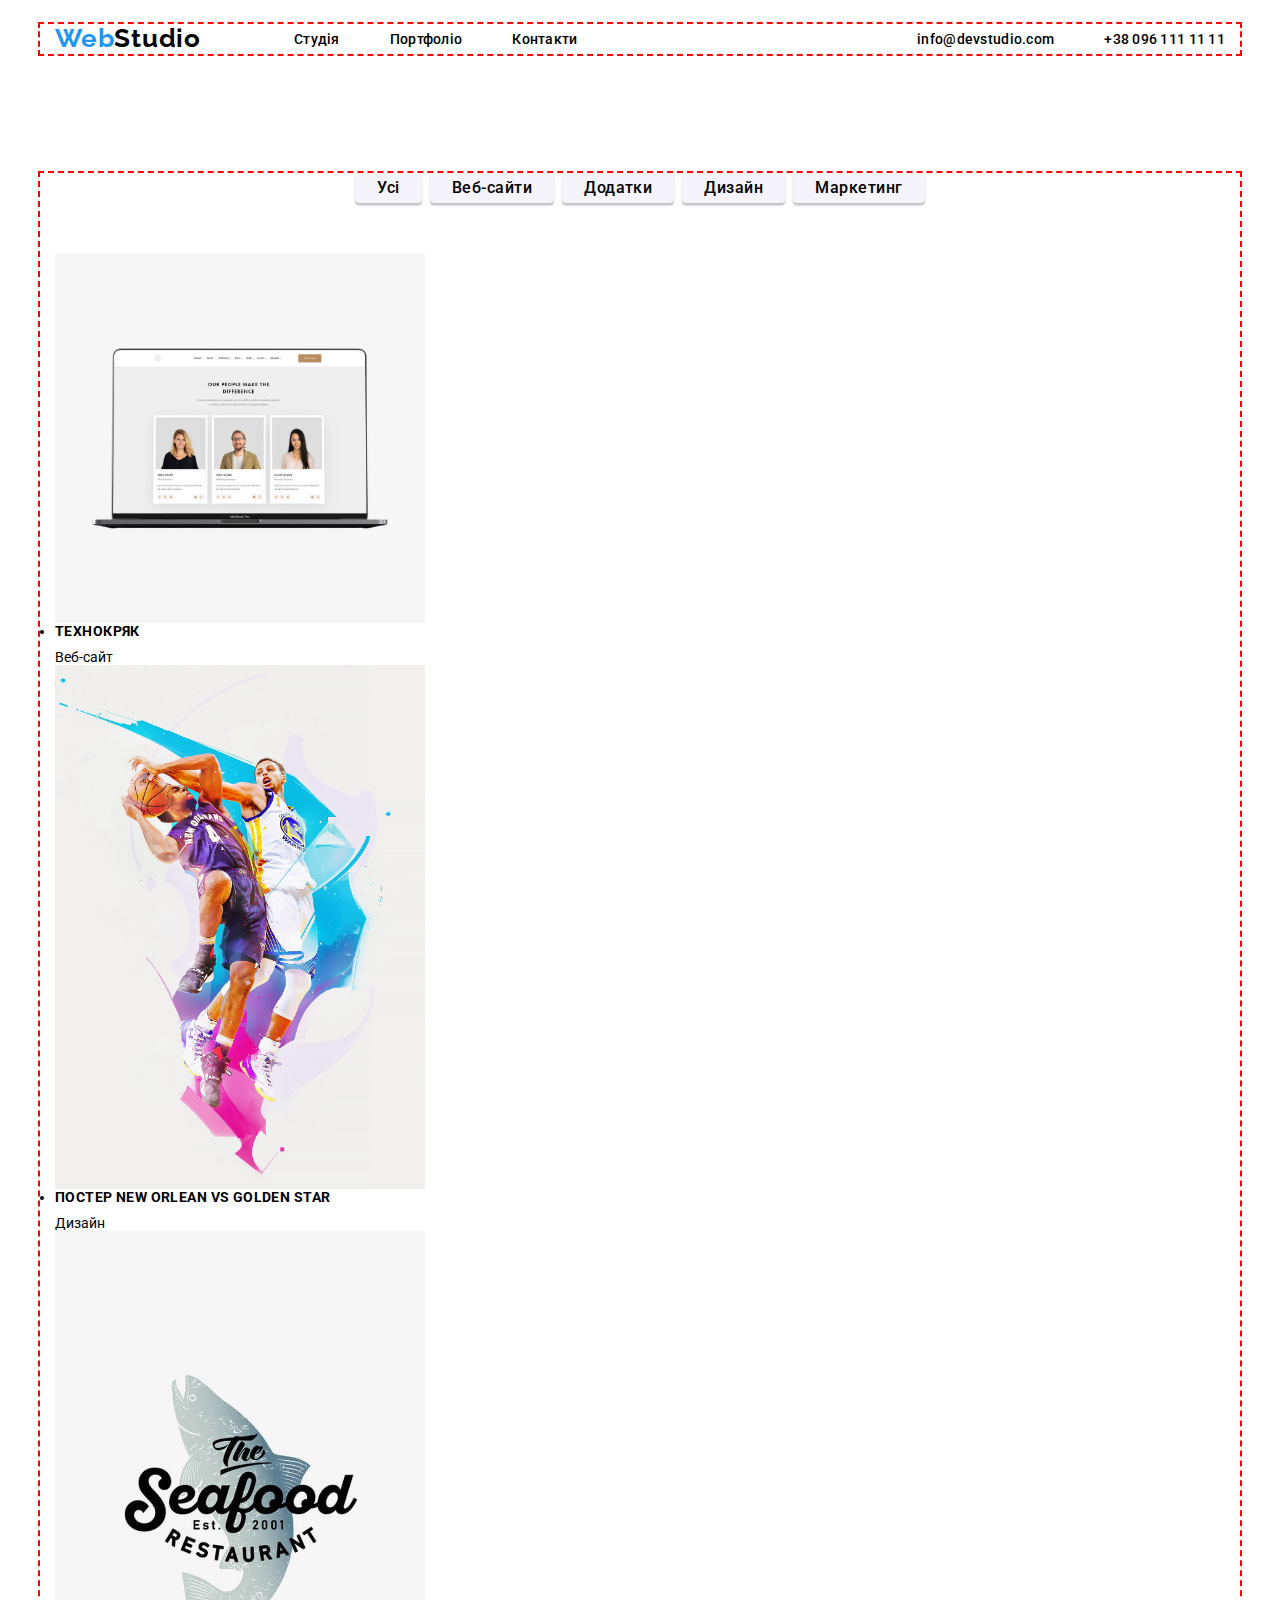
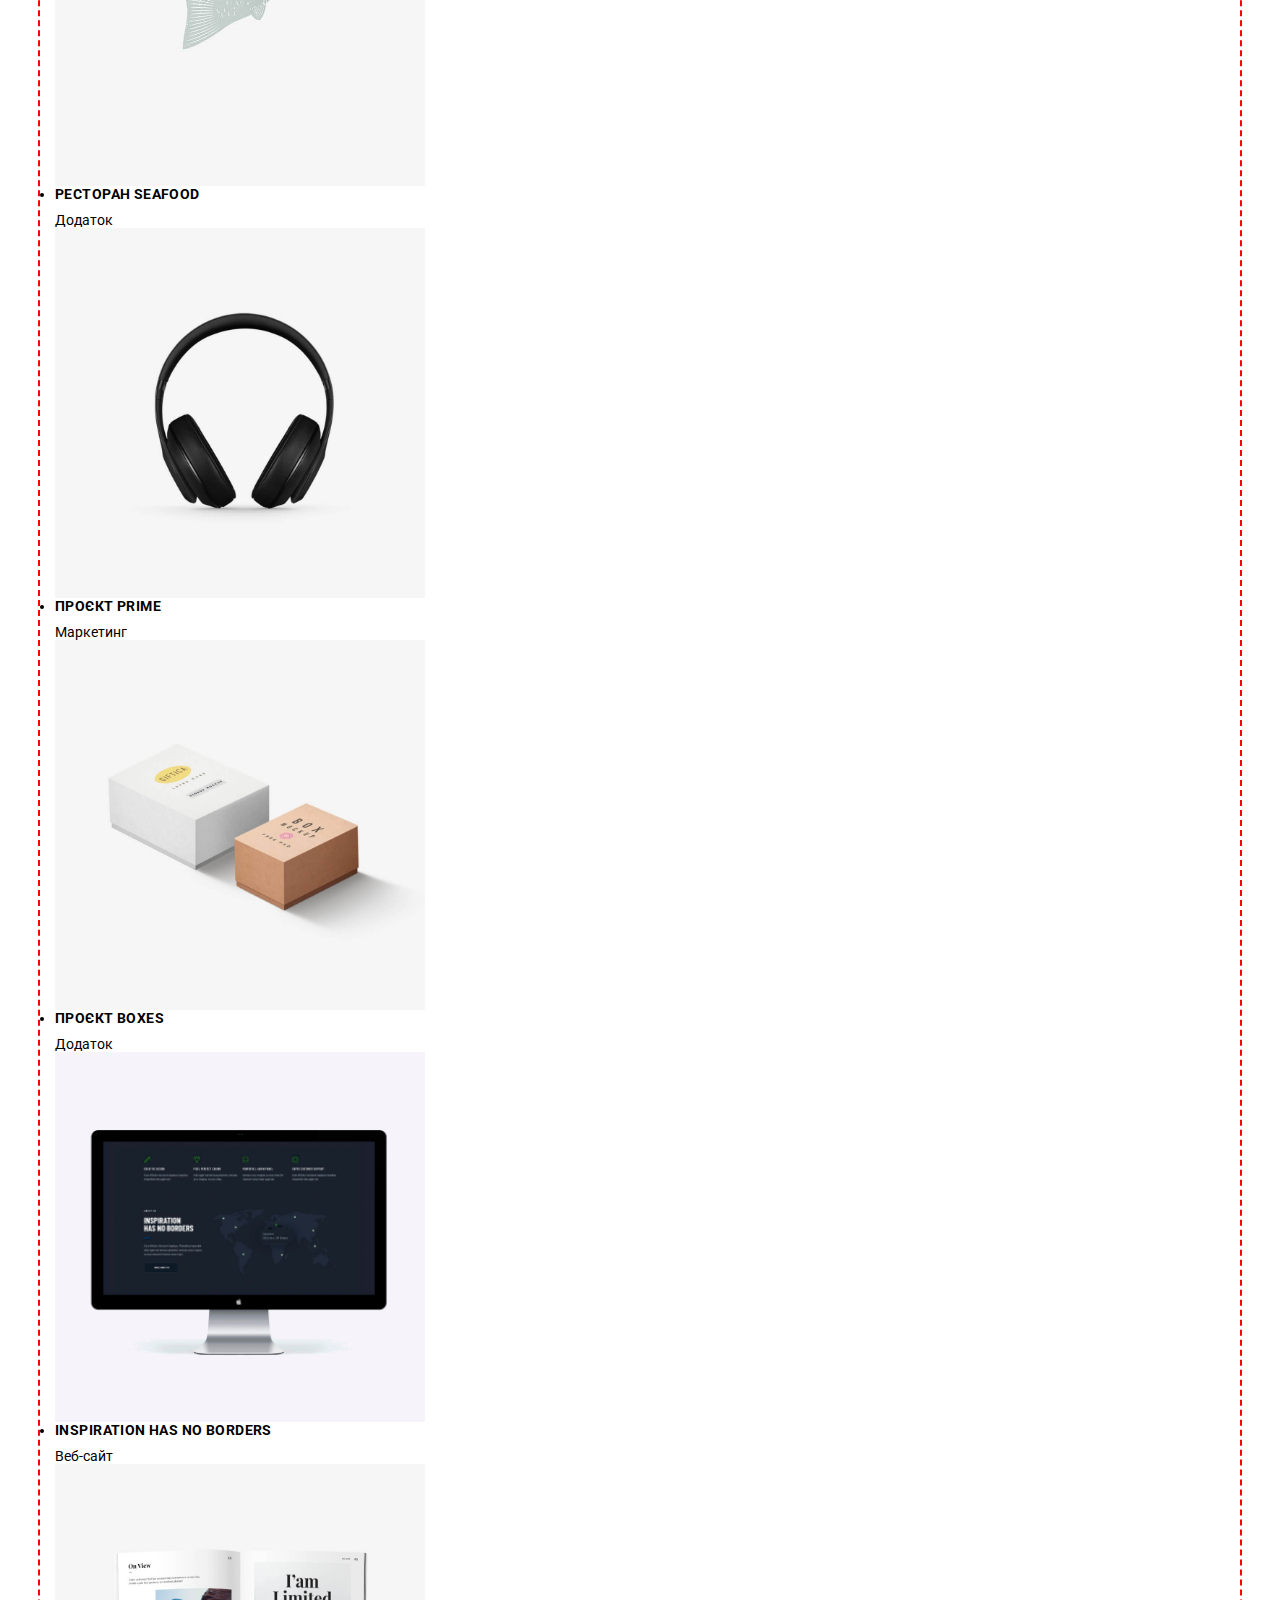
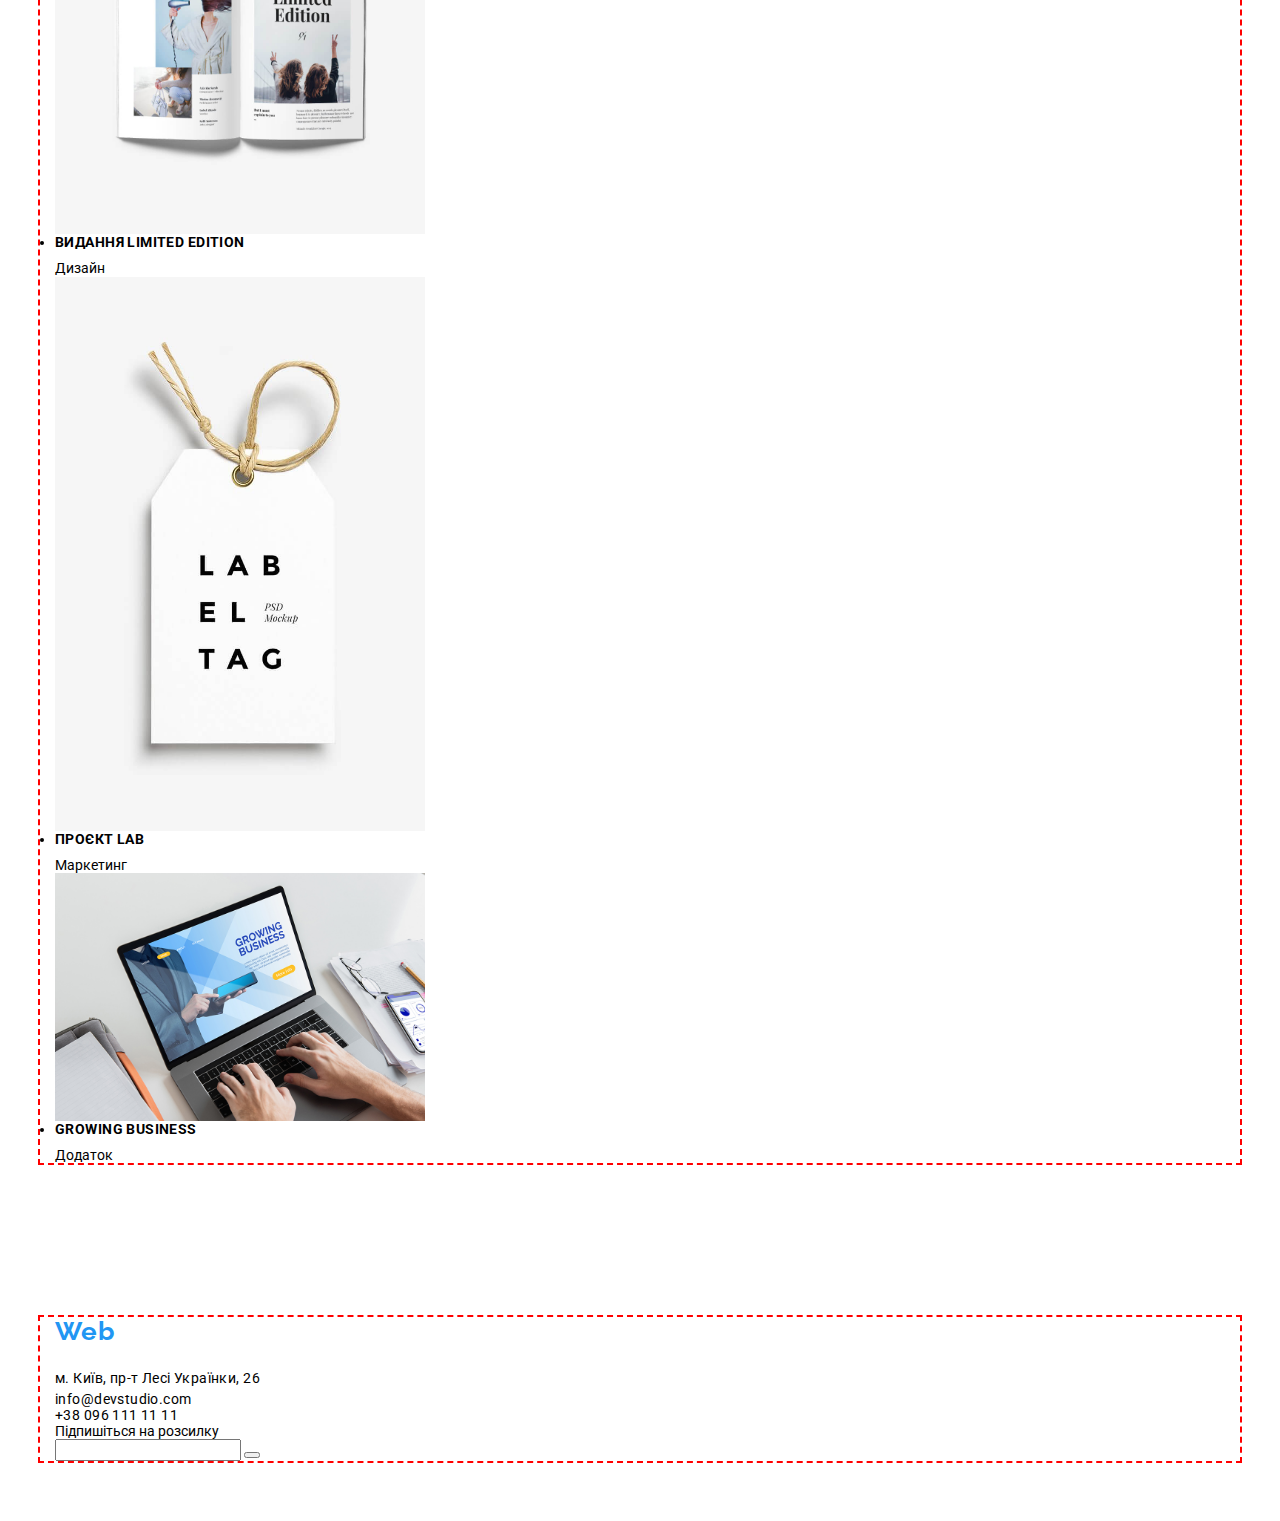
<file: portfolio.html>
<!DOCTYPE html>
<html lang="en">
  <head>
    <meta charset="UTF-8" />
    <meta name="viewport" content="width=device-width, initial-scale=1.0" />
    <title>Document</title>
    <link rel="preconnect" href="https://fonts.googleapis.com" />
    <link rel="preconnect" href="https://fonts.gstatic.com" crossorigin />
    <link
      href="https://fonts.googleapis.com/css2?family=Raleway:wght@700&family=Roboto:wght@400;500;700;900&display=swap"
      rel="stylesheet"/>
    <link rel="stylesheet" href="https://cdnjs.cloudflare.com/ajax/libs/modern-normalize/1.1.0/modern-normalize.min.css">
    <link rel="stylesheet" href="./css/reset.css">
    <link rel="stylesheet" href="./css/style.css" />
  </head>
  <body>
    <header>
      <header class="header">
        <div class="container flex">
          <nav class="header-nav flex">
            <a href="./index.html" lang="en" class="header-nav-link"
              ><span class="logo" id="website-link">Web</span>Studio</a
            >
            <ul class="header-list flex">
              <li class="header-list-item">
                <a href="#">Студія</a>
              </li>
              <li class="header-list-item">
                <a href="./portfolio.html">Портфоліо</a>
              </li>
              <li class="header-list-item">
                <a href="#">Контакти</a>
              </li>
            </ul>
          </nav>
          <ul class="header-contacts flex">
            <li class="header-contacts-items">
              <a href="mailto:info@devstudio.com">info@devstudio.com</a>
            </li>
            <li class="header-contacts-items">
              <a href="tel:+380961111111">+38 096 111 11 11</a>
            </li>
          </ul>
        </div>
      </header>
      <main>
        <section class="our-projects section">
          <div class="container">
            <h2 hidden>our projects</h2>
            <ul class="buttons-list">
              <div>
                <li>
                  <button type="button" class="buttons-list-items">Усі</button>
                </li>
              </div>
              <div>
              <li>
                <button type="button" class="buttons-list-items">
                  Веб-сайти
                </button>
              </li>
              </div>
              <li>
                <button type="button" class="buttons-list-items">Додатки</button>
              </li>
              <li>
                <button type="button" class="buttons-list-items">Дизайн</button>
              </li>
              <li>
                <button type="button" class="buttons-list-items">
                  Маркетинг
                </button>
              </li>
            </ul>
          <li>
            <img src="images/Technoriak.jpg" alt="картинка" width="370" />
            <h3>Технокряк</h3>
            <p>Веб-сайт</p>
          </li>
          <li>
            <img src="images/Poster.jpg" alt="картинка" width="370" />
            <h3>Постер New Orlean vs Golden Star</h3>
            <p>Дизайн</p>
          </li>
          <li>
            <img src="images/Restoran.jpg" alt="картинка" width="370" />
            <h3>Ресторан Seafood</h3>
            <p>Додаток</p>
          </li>
          <li>
            <img src="images/Prime.jpg" alt="картинка" width="370" />
            <h3>Проєкт Prime</h3>
            <p>Маркетинг</p>
          </li>
          <li>
            <img src="images/Project_Boxes.jpg" alt="картинка" width="370" />
            <h3>Проєкт Boxes</h3>
            <p>Додаток</p>
          </li>
          <li>
            <img src="images/Inspiration.jpg" alt="картинка" width="370" />
            <h3>Inspiration has no Borders</h3>
            <p>Веб-сайт</p>
          </li>
          <li>
            <img src="images/Gazeta.jpg" alt="картинка" width="370" />
            <h3>Видання Limited Edition</h3>
            <p>Дизайн</p>
          </li>
          <li>
            <img src="images/LAB.jpg" alt="картинка" width="370" />
            <h3>Проєкт LAB</h3>
            <p>Маркетинг</p>
          </li>
          <li>
            <img src="images/Growing.jpg" alt="картинка" width="370" />
            <h3>Growing Business</h3>
            <p>Додаток</p>
          </li>
        </ul>
      </main>
      <footer class="footer">
        <div class="container">
          <a
            href="./index.html"
            lang="en"
            class="header-second-link"
            id="website-link"
            ><span class="logo">Web</span>Studio</a
          >
          <address>
            <p class="footer-adress">м. Київ, пр-т Лесі Українки, 26</p>
            <a href="mailto:info@devstudio.com" class="footer-adress-contacts"
              >info@devstudio.com</a
            ><br />
            <a href="tel:+380961111111" class="footer-adress-contacts"
              >+38 096 111 11 11</a>
          </address>
          <p class=""> Підпишіться на розсилку</p>
          <input text="email" class="input"
          name="email">
          <button type="submit" class="submit"w></button>
        </div>
      </footer>
    </body>
  </html>
</file>
<file: css/style.css>
:root {
  --main-hefding-color: #212121;
  --main-text-color: #757575;
  --main-background-color: #2f303a;
  --main-current-color: #2196f3;
  --hover-color: #2196f3;
  --accent-color: #ffffff;
  --bg-btn-color: #f5f4fa;
  --footer-cotacts-color: rgba(255, 255, 255, 0.6);
  --logo-color: #000000;
  --font-family: "Roboto", sans-serif;
  --second-family: "Raleway", sans-serif;
}
body {
  font-family: "Roboto", sans-serif;
  font-size: 14px;
}
h1 {
  font-weight: 900;
}

h2 {
  font-weight: 700;
  font-size: 36px;
  letter-spacing: 0.03em;
  text-align: center;
  color: var(--main-heading-color);
}
h4 {
  font-weight: 500;
  font-size: 16px;
  letter-spacing: 0.03em;
  color: var(--main-heading-color);
}
.container {
  width: 1200px;
  padding: 0 15px;
  outline: 2px dashed red;
  margin: 0 auto;
}
img {
  display: block;
  max-width: 100%;
  height: auto;
  width: 370px;
}
.section {
  padding-top: 94px;
  padding-bottom: 94px;
}
.flex {
  display: flex;
}
.header {
  padding-top: 24px;
  padding-bottom: 25px;
}
.header-list {
  align-items: center;
  gap: 50px;
}
.header-nav-link {
  margin-right: 93px;
  font-family: var(--second-family);
  font-weight: 700;
  font-size: 26px;
  letter-spacing: 0.03em;
  color: #000;
  text-decoration: none;
  font-family: var(--second-family);
}
.logo {
  color: #2196f3;
  text-decoration: none;
}
ul {
  list-style-type: none;
  margin: 0;
  padding: 0;
}
a {
  text-decoration: none;
  font-family: var(--font-family);
  font-weight: 500;
  font-size: 14px;
  letter-spacing: 0.02em;
  color: var(--main-heading-color);
}
.header-list-item a:hover,
.header-list-item a:focus {
  color: var(--focus-color);
}
.header-contacts {
  margin-left: auto;
  align-items: center;
  gap: 50px;
}
.header-contacts-items a:hover,
.header-contacts-items a:focus {
  color: var(--focus-color);
}
.section-title {
  padding-top: 200px;
  padding-bottom: 200px;
  text-align: center;

  background-color: var(--background-color);
}
.title {
  margin-bottom: 30px;

  color: var(--main-current-color);
  font-weight: 900;
  font-size: 44px;
  line-height: 1, 36;
  letter-spacing: 0.06em;
  text-transform: uppercase;
  text-align: center;
  background-color: var(--background-color);
}
.button {
  padding: 10px 32px;
  border: 0;

  border-radius: 4px;
  min-width: 216px;
  font-weight: 700;
  font-size: 16px;
  line-height: 1, 87;
  letter-spacing: 0.06em;
  text-align: center;
  color: #fff;
  box-shadow: 0 4px 4px 0 rgba(0, 0, 0, 0.15);
  background: #2196f3;
}
.features {
  padding-top: 94px;
}
.main-list {
  display: flex;
  gap: 30px;
}
.main-list-title {
  margin-bottom: 10px;
  font-family: var(--font-family);
  font-weight: 700;
  font-size: 14px;
  letter-spacing: 0.03em;
  text-transform: uppercase;
}
.main-list-paragraph {
  width: 270px;
  font-family: var(--font-family);
  font-weight: 400;
  font-size: 14px;
  line-height: 1, 71;
  letter-spacing: 0.03em;
}
h3 {
  margin-bottom: 10px;

  font-weight: 700;
  font-size: 14px;
  letter-spacing: 0.03em;
  text-transform: uppercase;
  color: var(--main-heading-color);
}
.main-list-item {
  font-weight: 400;
  font-size: 14px;
  line-height: 171%;
  letter-spacing: 0.03em;
  color: var(--text-color);
}
.list-working {
  display: flex;
  justify-content: space-between;
}
.work-title {
  padding-bottom: 50px;
}
.team-section {
  padding-bottom: 94px;
  padding-top: 94px;
  background-color: #f5f4fa;
}
.section-team-title {
  padding-bottom: 50px;
}
.section-list {
  display: flex;
  justify-content: space-between;
  gap: 30px;
}
.section-list-item {
  font-weight: 400;
  font-size: 16px;
  letter-spacing: 0.03em;
  color: #757575;
}
.team-section-title {
  margin-top: 30px;
}
.team-section-paragraph {
  margin-top: 10px;
}
.footer-adress {
  font-weight: 400;
  font-size: 14px;
  line-height: 171%;
  letter-spacing: 0.03em;
}
footer {
  padding-top: 60px;
  padding-bottom: 60px;

  background-color: var(--background-color);
}
.header-second-link {
  display: inline-block;
  padding-bottom: 20px;
  font-family: var(--second-family);
  font-weight: 700;
  font-size: 26px;
  letter-spacing: 0.03em;
  color: #fff;
  text-decoration: none;
  font-family: var(--second-family);
}
footer a {
  font-weight: 400;
  font-size: 14px;
  line-height: 1, 71;
  letter-spacing: 0.03em;
  color: var(--main-adress-color);
}
.buttons-list {
  margin-bottom: 50px;
  display: flex;
  justify-content: center;
  gap: 8px;
}
.buttons-list-items {
  padding: 6px 22px;
  display: flex;
  border: none;
  background-color: #f5f4fa;
  border-radius: 4px;
  font-family: var(--font-family);
  letter-spacing: 0.03em;
  line-height: 1, 62;
  font-size: 16px;
  font-weight: 500;
  gap: 30px;
  column-gap: 30px;
  box-shadow: 0 2px 2px 0 rgba(0, 0, 0, 0.12), 0 1px 2px 0 rgba(0, 0, 0, 0.08),
    0 3px 1px 0 rgba(0, 0, 0, 0.1);
}
.buttons-list button:hover {
  background-color: var(--focus-color);
  color: #fff;
}
.image-list {
  display: flex;
  flex-wrap: wrap;
  gap: 30px;
}
.image-list-items {
  display: flex;
}
.image-title-items {
  margin-top: 20px;
  font-family: var(--font-family);
  font-weight: 700;
  font-size: 18px;
}
.portfolio-info {
  border: 1px solid #eee;
  border-top: none;
  padding: 20px 24px;
}
</file>
